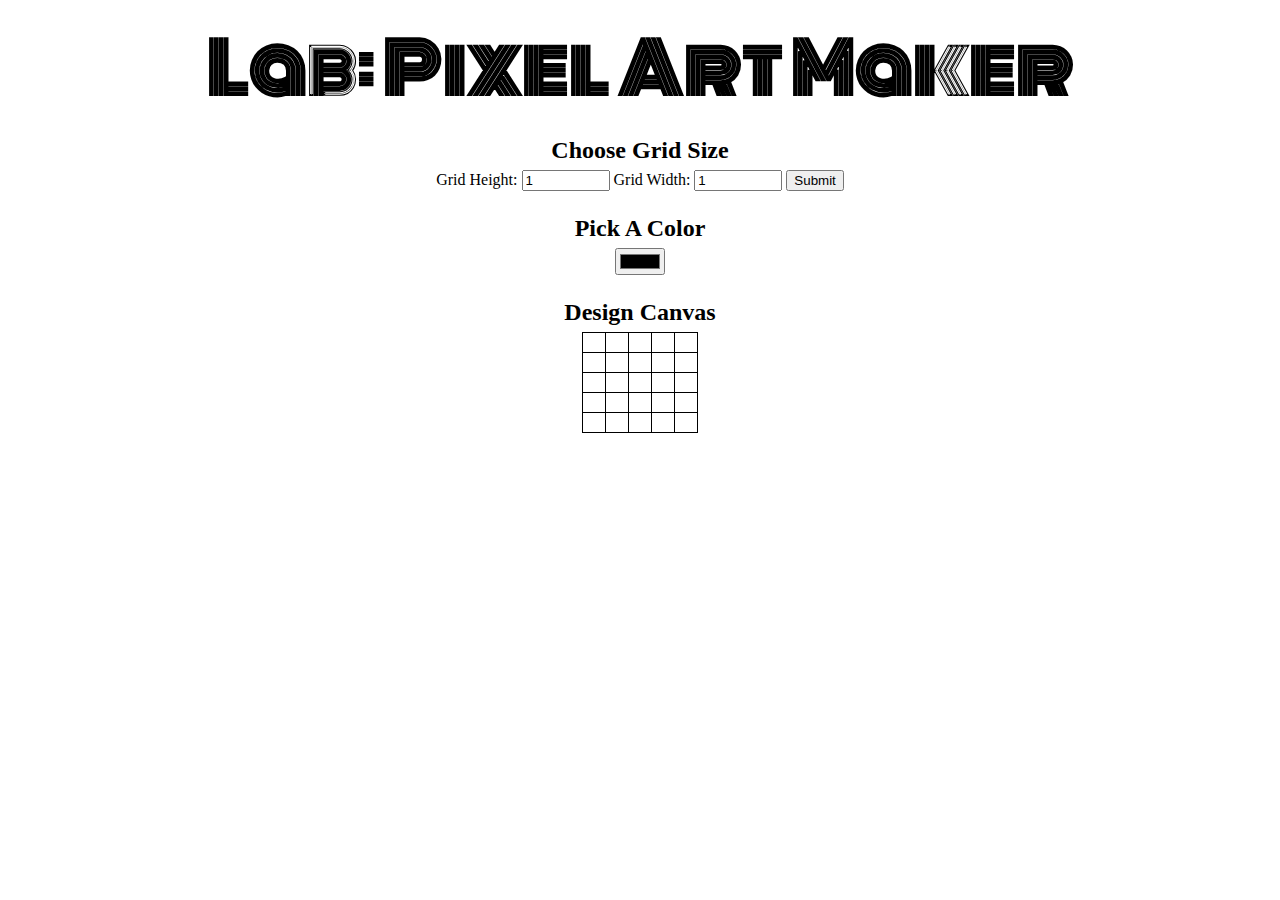
<file: Pixel Art Maker/index.html>
<!DOCTYPE html>
<html>

<head>
    <title>Pixel Art Maker!</title>
    <link rel="stylesheet" href="https://fonts.googleapis.com/css?family=Monoton">
    <link rel="stylesheet" href="styles.css">
    
</head>

<body>
    <h1>Lab: Pixel Art Maker</h1>

    <h2>Choose Grid Size</h2>
    <form id="sizePicker">
        Grid Height:
        <input type="number" id="inputHeight" name="height" min="1" value="1">
        Grid Width:
        <input type="number" id="inputWidth" name="width" min="1" value="1">
        <input type="submit" onclick="makeGrid()">
    </form>

    <!--Select Color-->
    <h2>Pick A Color</h2>
    <input type="color" id="colorPicker">

    <h2>Design Canvas</h2>
    <table id="pixelCanvas">
    </table>

    <script src="designs.js"></script> 
   <!-- <script src="jjjssss.js"></script>-->
</body>

</html>
</file>
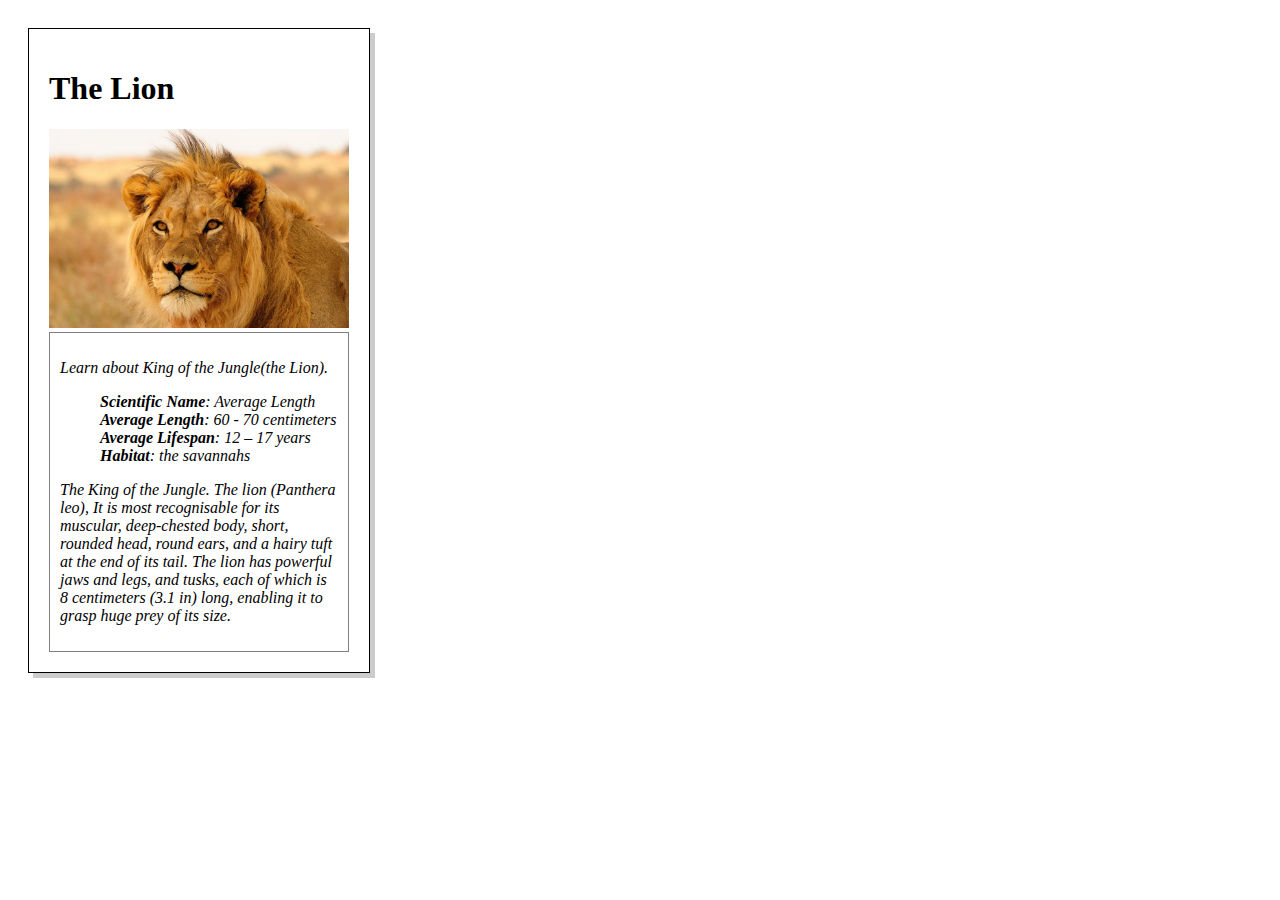
<file: Animal Trading Cards/lab1.html>
<!DOCTYPE html>
<html>
<head>
  <meta charset="utf-8">
  <title>Building the Prototype</title>
  <link rel="stylesheet" href="Lab1.css">

</head>

<body>
  <div id="container">
    <h1>The Lion</h1>
    <!-- photo credit: wikipedia.org, image taken by Ritik -->
    <img src="lion.jpg" alt="Lion">
    <div id="card" class="animal-info">
      
      <p id="interesting-fact">Learn about King of the Jungle(the Lion).</p>
      <ul id="facts">
        <li>
          <span>Scientific Name</span>: Average Length
        </li>
        <li>
          <span>Average Length</span>: 60 - 70 centimeters
        </li>
        <li>
          <span>Average Lifespan</span>: 12 – 17 years
        </li>
        <li>
          <span>Habitat</span>: the savannahs
        </li>
      </ul>
      <p id="summary">The King of the Jungle. The lion (Panthera leo), It is most recognisable for its muscular, deep-chested body, short, rounded head, round ears, and a hairy tuft at the end of its tail. The lion has powerful jaws and legs, and tusks, each of which is 8 centimeters (3.1 in) long, enabling it to grasp huge prey of its size.
      </p>
    </div>
  </div>
</body>

</html>
</file>
<file: Pixel Art Maker/styles.css>
body {
  text-align: center;
}

h1 {
  font-family: Monoton;
  font-size: 70px;
  margin: 0.2em;
}

h2 {
  margin: 1em 0 0.25em;
}

h2:first-of-type {
  margin-top: 0.5em;
}

table,
tr,
td {
  border: 1px solid black;
}

table {
  border-collapse: collapse;
  margin: 0 auto;
}

tr {
  height: 20px;
}

td {
  width: 20px;
}

input[type="number"] {
  width: 6em;
}
</file>
<file: Animal Trading Cards/Lab1.css>
body{
  padding: 20px;
}

#container{
  border : 1px solid black;
  padding: 20px;
  width: 300px;
  box-shadow: 5px 5px #cccccc;
  
}
tittle{
  font-weight:bold;
}
img {
  width: 300px;
}
.animal-info {
  font-style: italic ;
  border : 1px solid grey;
  padding: 10px;
  margin: 0px;
}

li {
  list-style: none;
  padding : 0px;
}

span {
  font-weight:bold;
}
</file>
